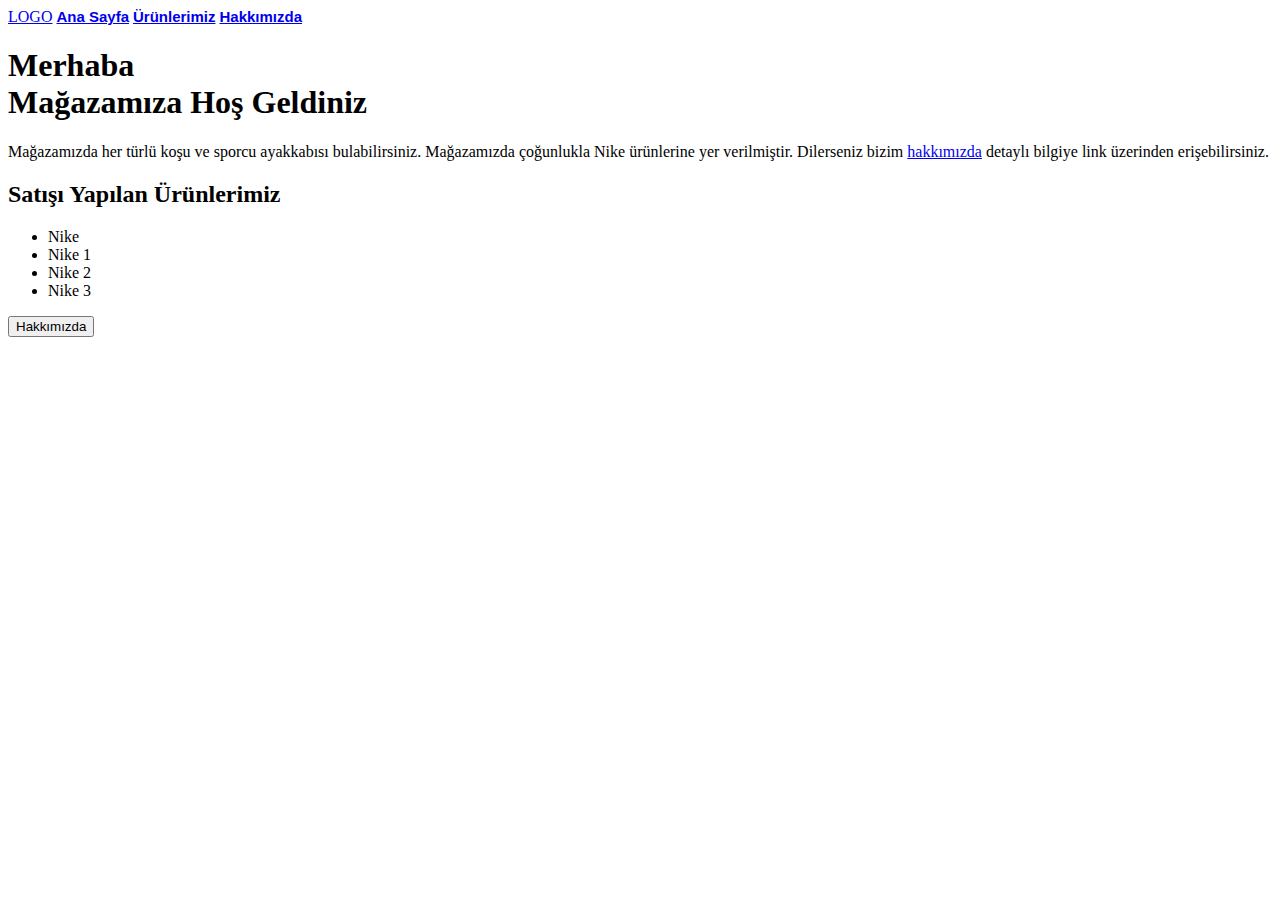
<file: index.html>
<!doctype html>
<html lang="tr">

<head>
    <meta charset="utf-8">
    <meta name="viewport" content="width=device-width, initial-scale=1">
    <title>Bootstrap Ödev 1</title>
    <link rel="stylesheet" href="style.css">
    <link href="https://cdn.jsdelivr.net/npm/bootstrap@5.3.0/dist/css/bootstrap.min.css" rel="stylesheet"
        integrity="sha384-9ndCyUaIbzAi2FUVXJi0CjmCapSmO7SnpJef0486qhLnuZ2cdeRhO02iuK6FUUVM" crossorigin="anonymous">
</head>

<body>
    <nav class="nav bg-dark align-items-center">
        <a class="nav-link text-danger fw-bold fs-4" href="index.html">LOGO</a>
        <a class="nav-link text-secondary" href="index.html">Ana Sayfa</a>
        <a class="nav-link text-secondary" href="urunler.html">Ürünlerimiz</a>
        <a class="nav-link text-secondary" href="hakkimizda.html">Hakkımızda</a>
    </nav>
    <section>
        <div class="p-5 mb-4 bg-light rounded-3 text-center">
            <div class="container-fluid py-4">
                <h1 class="fw-bold">Merhaba <br>Mağazamıza Hoş Geldiniz</h1>
                <p class=" fs-4 text-center mt-4 mb-4">Mağazamızda her türlü koşu ve sporcu ayakkabısı bulabilirsiniz.
                    Mağazamızda çoğunlukla Nike ürünlerine yer verilmiştir. Dilerseniz bizim <a
                        href="hakkimizda.html">hakkımızda</a> detaylı bilgiye link üzerinden erişebilirsiniz. </p>
                        <h2>Satışı Yapılan Ürünlerimiz</h2>
                        <div>
                        <ul class="list-unstyled text-primary">
                            <li>Nike</li>
                            <li>Nike 1</li>
                            <li>Nike 2</li>
                            <li>Nike 3</li>
                        </ul>
                    </div>
                <a href="hakkimizda.html"><button class="btn btn-primary btn-lg" type="button">Hakkımızda</button></a>
            </div>
        </div>
    </section>
</body>

</html>
</file>
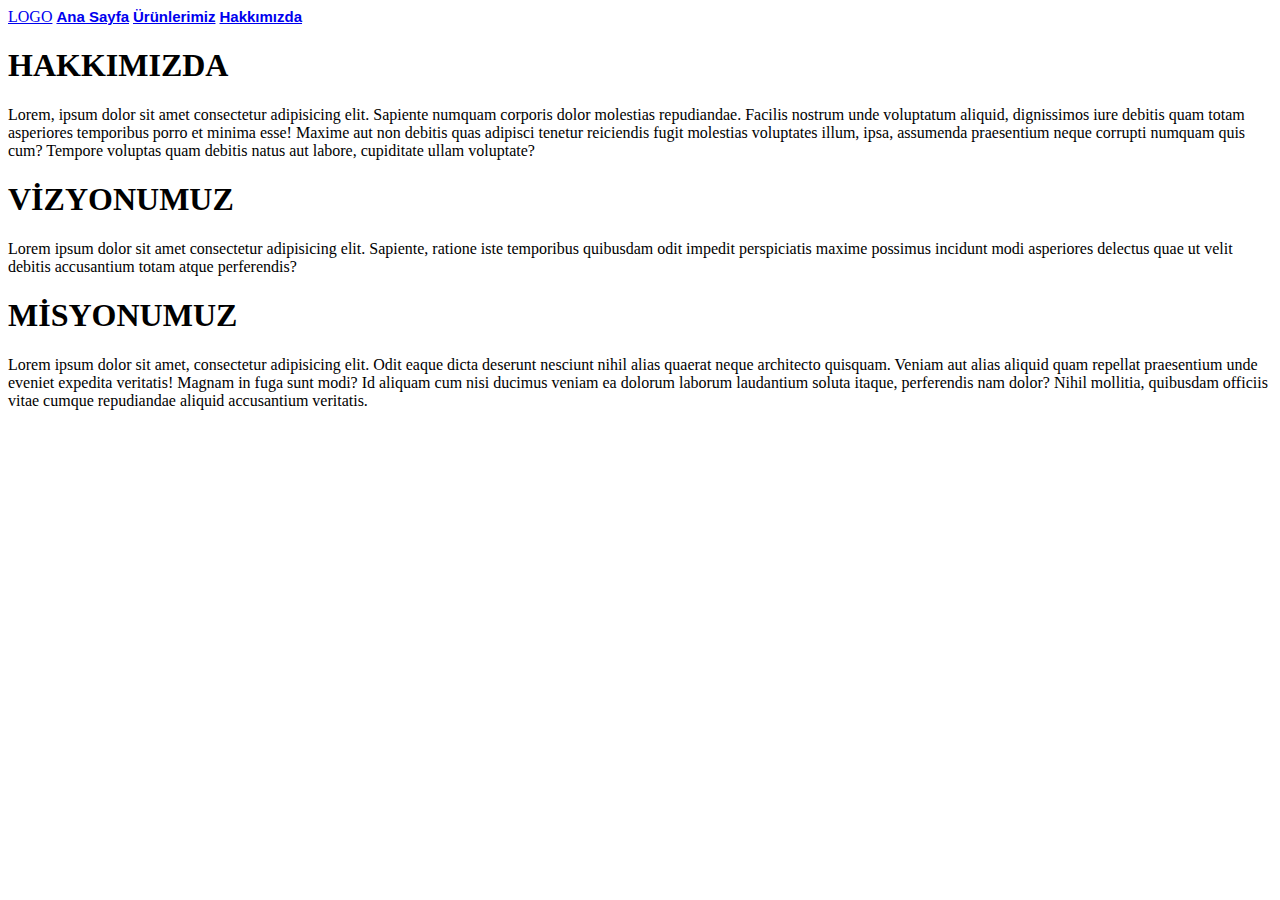
<file: hakkimizda.html>
<!doctype html>
<html lang="en">

<head>
    <meta charset="utf-8">
    <meta name="viewport" content="width=device-width, initial-scale=1">
    <title>Bootstrap Ödev 1</title>
    <link rel="stylesheet" href="style.css">
    <link href="https://cdn.jsdelivr.net/npm/bootstrap@5.3.0/dist/css/bootstrap.min.css" rel="stylesheet"
        integrity="sha384-9ndCyUaIbzAi2FUVXJi0CjmCapSmO7SnpJef0486qhLnuZ2cdeRhO02iuK6FUUVM" crossorigin="anonymous">
</head>

<body>
    <nav class="nav bg-dark align-items-center">
        <a class="nav-link text-danger fw-bold fs-4" href="index.html">LOGO</a>
        <a class="nav-link text-secondary" href="index.html">Ana Sayfa</a>
        <a class="nav-link text-secondary" href="urunler.html">Ürünlerimiz</a>
        <a class="nav-link text-secondary" href="hakkimizda.html">Hakkımızda</a>
      </nav>
    <main>
      <section class="container bg-white text-center my-4">
        <h1>HAKKIMIZDA</h1>
        <p class="my-4">Lorem, ipsum dolor sit amet consectetur adipisicing elit. Sapiente numquam corporis dolor molestias repudiandae. Facilis nostrum unde voluptatum aliquid, dignissimos iure debitis quam totam asperiores temporibus porro et minima esse!
        Maxime aut non debitis quas adipisci tenetur reiciendis fugit molestias voluptates illum, ipsa, assumenda praesentium neque corrupti numquam quis cum? Tempore voluptas quam debitis natus aut labore, cupiditate ullam voluptate?</p>
        <h1 class="my-4">VİZYONUMUZ</h1>
        <p class="my-4">Lorem ipsum dolor sit amet consectetur adipisicing elit. Sapiente, ratione iste temporibus quibusdam odit impedit perspiciatis maxime possimus incidunt modi asperiores delectus quae ut velit debitis accusantium totam atque perferendis?</p>
        <h1 class="my-4">MİSYONUMUZ</h1>
        <p class="my-4">Lorem ipsum dolor sit amet, consectetur adipisicing elit. Odit eaque dicta deserunt nesciunt nihil alias quaerat neque architecto quisquam. Veniam aut alias aliquid quam repellat praesentium unde eveniet expedita veritatis!
        Magnam in fuga sunt modi? Id aliquam cum nisi ducimus veniam ea dolorum laborum laudantium soluta itaque, perferendis nam dolor? Nihil mollitia, quibusdam officiis vitae cumque repudiandae aliquid accusantium veritatis.</p>
      </section>
    </main>
</body>

</html>
</file>
<file: style.css>
.nav .nav-link:nth-child(n+2){
    font-family: 'Segoe UI', Tahoma, Verdana, sans-serif, Tahoma, sans-serif;
    font-size: 15px;
    font-weight: 700;
}
.nav .nav-link:nth-child(n+2):hover {
    color: white !important;
    transition: 0.3s;
}
</file>
